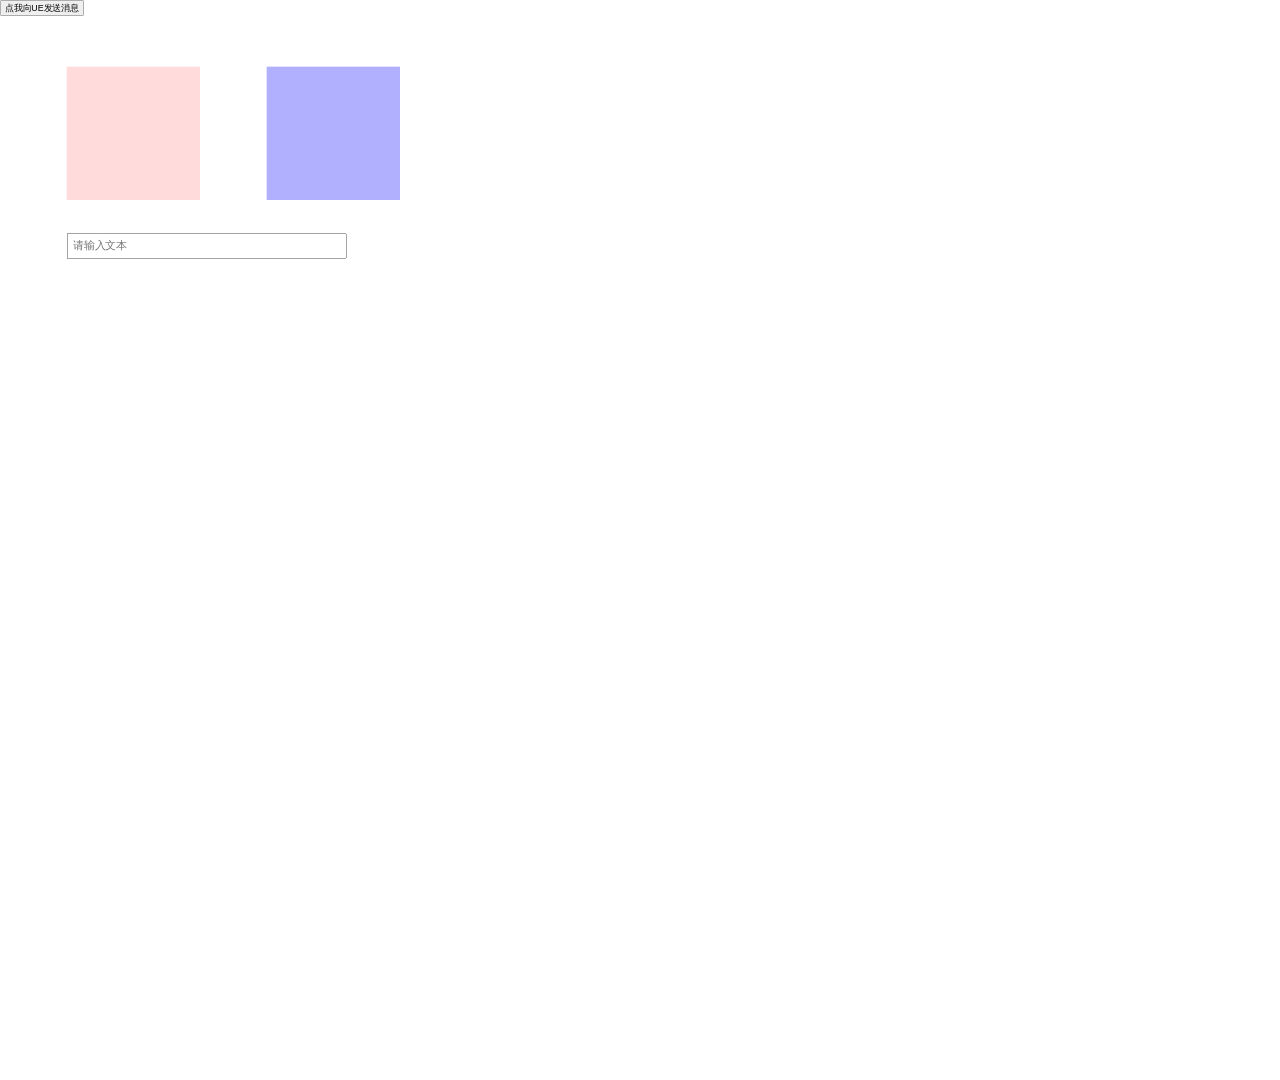
<file: Content/Web/index.html>
<!DOCTYPE html>
<html lang="en">

<head>
  <meta charset="UTF-8">
  <title>Document</title>
  <meta name="viewport" content="width=device-width, initial-scale=1.0">
</head>
<style>
  body {
    margin: 0;
    padding: 0;
    overflow: hidden;
    width: 100vw;
    height: 100vh;
    transform-origin: 0 0;
  }

  .a {
    position: absolute;
    left: 100px;
    top: 100px;
    width: 200px;
    height: 200px;
    background-color: rgba(255, 0, 0, 0.14);
  }

  .b {
    position: absolute;
    left: 400px;
    top: 100px;
    width: 200px;
    height: 200px;
    background-color: rgba(0, 0, 255, 0.31);
  }

  /* 新增输入框样式 */
  .input-container {
    position: absolute;
    left: 100px;
    top: 350px;
    width: 400px;
  }
  
  .input-container input {
    width: 100%;
    padding: 8px;
    font-size: 16px;
  }
</style>

<body>
  <div class="a"></div>
  <div class="b"></div>
  <div class="input-container">
    <input type="text" id="textInput" placeholder="请输入文本">
  </div>
  <button onclick="myFunction1()">点我向UE发送消息</button>

</body>

</html>
<script>
  // 设计时的基准分辨率（宽屏比例 16:9）
  const designWidth = 1920;
  const designHeight = 1080;
  let currentScale = 1;

  function updateScale() {
    const windowWidth = window.innerWidth;
    const windowHeight = window.innerHeight;
    
    // 计算宽高比
    const designRatio = designWidth / designHeight;
    const windowRatio = windowWidth / windowHeight;
    
    if (windowRatio > designRatio) {
      // 窗口比设计更宽，按高度缩放
      currentScale = windowHeight / designHeight;
    } else {
      // 窗口比设计更高，按宽度缩放
      currentScale = windowWidth / designWidth;
    }
    
    document.body.style.transform = `scale(${currentScale})`;
    document.body.style.width = `${designWidth}px`;
    document.body.style.height = `${designHeight}px`;
    
    // 缩放后发送元素位置信息

  // 延迟0.1秒后发送元素位置信息
  setTimeout(() => {
      sendElementPositions();
    }, 100);
  }
  

  // 添加一个等待alert关闭的函数
  function waitForAlertClose() {
      return new Promise(resolve => {
          const originalAlert = window.alert;
          window.alert = function(msg) {
              originalAlert(msg);
              window.alert = originalAlert; // 恢复原始alert
              resolve();
          };
      });
  }
  
  // 修改UECall函数
  function UECall(messageData) {

     

    // 获取其他元素位置
    const positions = getScaledElementPositions();
    // 添加alert位置信息
   
    // 获取alert弹框的位置和尺寸(需要特殊处理)
    const alertBox = {
        x: (window.innerWidth - 400) / 2, // 假设alert宽度约300px
        y: 0, // 假设alert高度约150px
        width: 400,
        high: 150,
        type: "alert"
    };
    positions.push(alertBox);
    
    // 发送所有位置信息
    window.chrome.webview.postMessage({
        type: "webPosition",
        position: positions
    });

    alert(messageData);

    waitForAlertClose().then(() => {
        sendElementPositions();
    });
  }
  // 获取元素缩放后的位置和尺寸
  function getScaledElementPositions() {
    const elements = [
      document.querySelector('.a'),
      document.querySelector('.b'),
      document.querySelector('.input-container')
    ];
    
    return elements.map(el => {
      const rect = el.getBoundingClientRect();
      return {
        x: rect.left ,
        y: rect.top ,
        width: rect.width ,
        high: rect.height
      };
    });
  }
  
  // 发送元素位置信息
  function sendElementPositions() {
    const positions = getScaledElementPositions();
    window.chrome.webview.postMessage({
      type: "webPosition",
      position: positions
    });
  }
  
  // 初始缩放
  updateScale();
  
  // 窗口大小改变时重新缩放
  window.addEventListener('resize', updateScale);

  // 按钮点击事件
  function myFunction1() {
    sendElementPositions();
  }
  
  // 元素点击事件
  document.querySelector('.a').addEventListener('click', () => {
    window.chrome.webview.postMessage("a")
  });
  
  document.querySelector('.b').addEventListener('click', () => {
    window.chrome.webview.postMessage("b")
  });
</script>
</file>
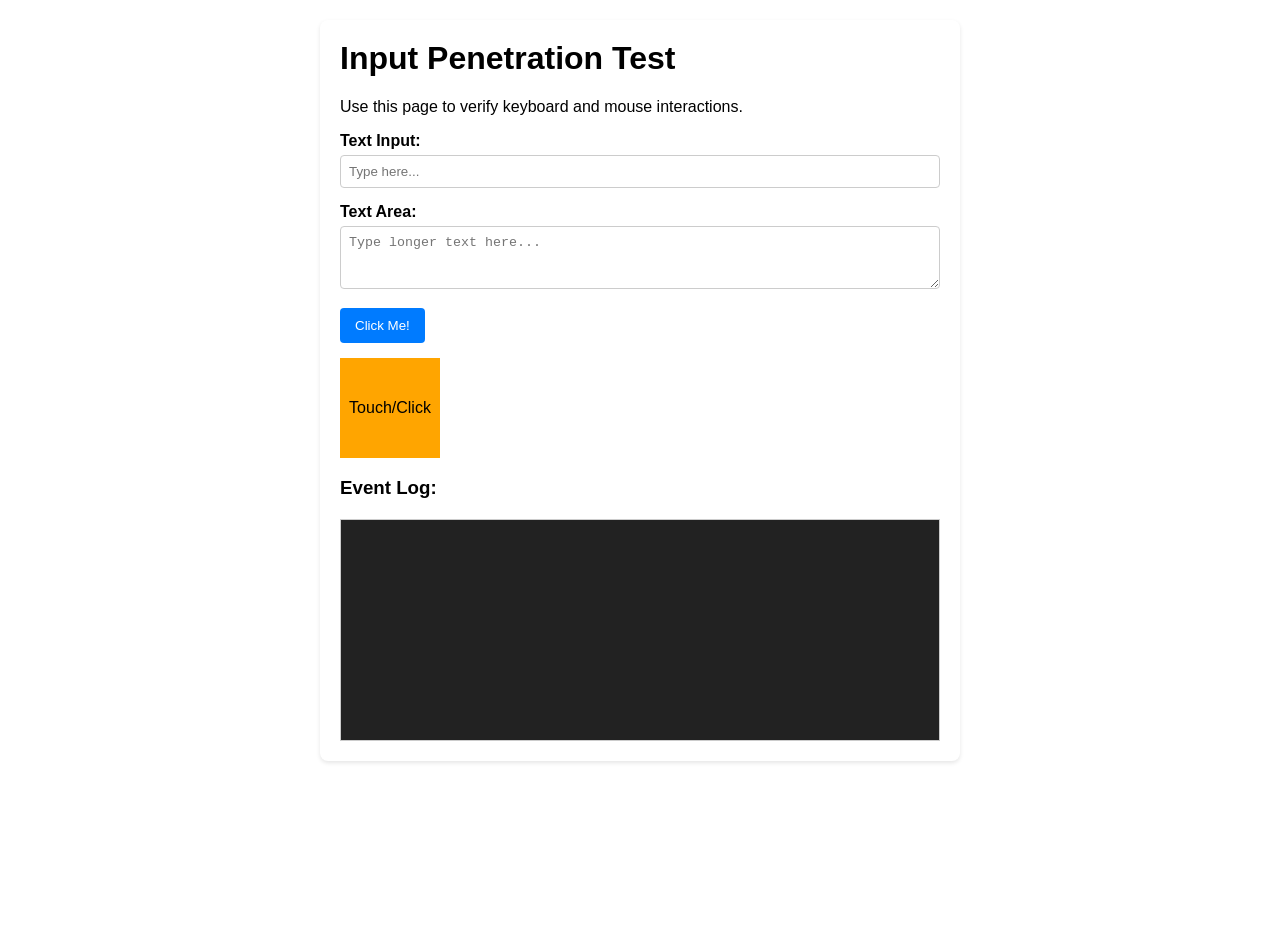
<file: Content/Web/input_test.html>
<!DOCTYPE html>
<html lang="en">
<head>
    <meta charset="UTF-8">
    <meta name="viewport" content="width=device-width, initial-scale=1.0">
    <title>WebView2 Input Test</title>
    <style>
        html, body {
            height: 100%;
            margin: 0;
            overflow: hidden; /* 防止滚动条触发点击 */
            background-color: transparent !important;
        }
        body {
            font-family: sans-serif;
            padding: 20px;
        }
        .container {
            background-color: white;
            padding: 20px;
            border-radius: 8px;
            box-shadow: 0 2px 4px rgba(0,0,0,0.1);
            max-width: 600px;
            margin: 0 auto;
            user-select: none;
        }
        h1 { margin-top: 0; }
        .input-group { margin-bottom: 15px; }
        label { display: block; margin-bottom: 5px; font-weight: bold; }
        input[type="text"], textarea {
            width: 100%;
            padding: 8px;
            border: 1px solid #ccc;
            border-radius: 4px;
            box-sizing: border-box;
            user-select: none;
        }
        button {
            padding: 10px 15px;
            background-color: #007bff;
            color: white;
            border: none;
            border-radius: 4px;
            cursor: pointer;
            user-select: none;
        }
        button:hover { background-color: #0056b3; }
        #log {
            margin-top: 20px;
            height: 200px;
            overflow-y: auto;
            border: 1px solid #ccc;
            background: #222;
            color: #0f0;
            padding: 10px;
            font-family: monospace;
            font-size: 12px;
            user-select: none;
        }
        .touch-area {
            width: 100px;
            height: 100px;
            background-color: orange;
            margin-top: 10px;
            display: flex;
            align-items: center;
            justify-content: center;
            cursor: pointer;
            user-select: none;
        }
        .touch-area:active { background-color: red; }
    </style>
</head>
<body>
    <div class="container">
        <h1>Input Penetration Test</h1>
        <p>Use this page to verify keyboard and mouse interactions.</p>

        <div class="input-group">
            <label for="text-input">Text Input:</label>
            <input type="text" id="text-input" placeholder="Type here...">
        </div>

        <div class="input-group">
            <label for="textarea">Text Area:</label>
            <textarea id="textarea" rows="3" placeholder="Type longer text here..."></textarea>
        </div>

        <div class="input-group">
            <button id="click-btn">Click Me!</button>
        </div>
        
        <div class="touch-area" id="touch-box">
            Touch/Click
        </div>

        <h3>Event Log:</h3>
        <div id="log"></div>
    </div>

    <script>
        const logDiv = document.getElementById('log');
        
        function log(msg) {
            const el = document.createElement('div');
            el.textContent = `[${new Date().toLocaleTimeString()}] ${msg}`;
            logDiv.prepend(el);
            if (logDiv.children.length > 50) logDiv.lastChild.remove();
        }

        document.addEventListener('keydown', (e) => log(`KeyDown: ${e.key} (Code: ${e.code})`));
        document.addEventListener('keyup', (e) => log(`KeyUp: ${e.key}`));
        document.addEventListener('mousedown', (e) => log(`MouseDown: Button ${e.button} at ${e.clientX},${e.clientY}`));
        document.addEventListener('mouseup', (e) => log(`MouseUp: Button ${e.button}`));
        document.addEventListener('wheel', (e) => log(`Wheel: Delta ${e.deltaY}`));

        document.getElementById('click-btn').addEventListener('click', () => log('Button Clicked!'));
        
        const input = document.getElementById('text-input');
        input.addEventListener('focus', () => log('Input Focused'));
        input.addEventListener('blur', () => log('Input Blurred'));
        input.addEventListener('input', (e) => log(`Input Changed: ${e.target.value}`));

        const touchBox = document.getElementById('touch-box');
        touchBox.addEventListener('mouseenter', () => touchBox.style.border = '2px solid black');
        touchBox.addEventListener('mouseleave', () => touchBox.style.border = 'none');
    </script>
</body>
</html>
</file>
